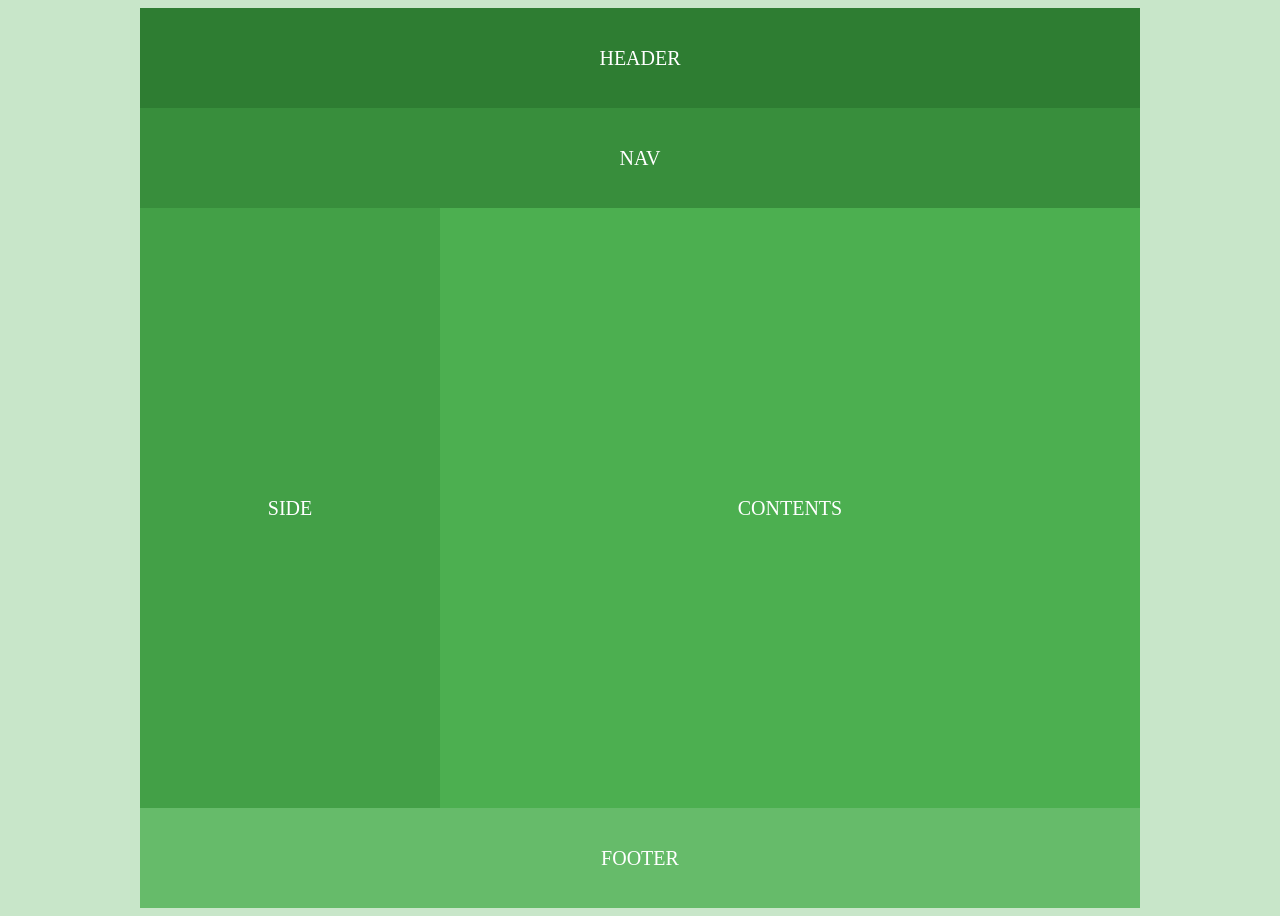
<file: 0426/01.layout01.html>
<!DOCTYPE html>
<html lang="ko">
<head>
    <meta charset="UTF-8">
    <title>Document</title>
    <style>
        body {background: #c8e6c9;}
        #wrap {width: 1000px; height: 900px; margin: 0 auto; font-size:20px; color:#fff;
            text-align: center; text-transform: uppercase;}
        #header { width: 1000px; height: 100px; line-height: 100px; background: #2e7d32;}
        #nav {width: 1000px; height: 100px; line-height: 100px; background: #388e3c;}
        #side {float: left; width: 300px; height: 600px; line-height: 600px; background: #43a047;}
        #contents {float: left; width: 700px; height: 600px; line-height: 600px; background: #4caf50;}
        #footer {float: left; width: 1000px; height: 100px; line-height: 100px; background-color: #66bb6a;}
    </style>
</head>
<body>
    <div id="wrap">
        <div id="header">header</div>
        <div id="nav">nav</div>
        <div id="side">side</div>
        <div id="contents">contents</div>
        <div id="footer">footer</div>
    </div>
</body>
</html>
</file>
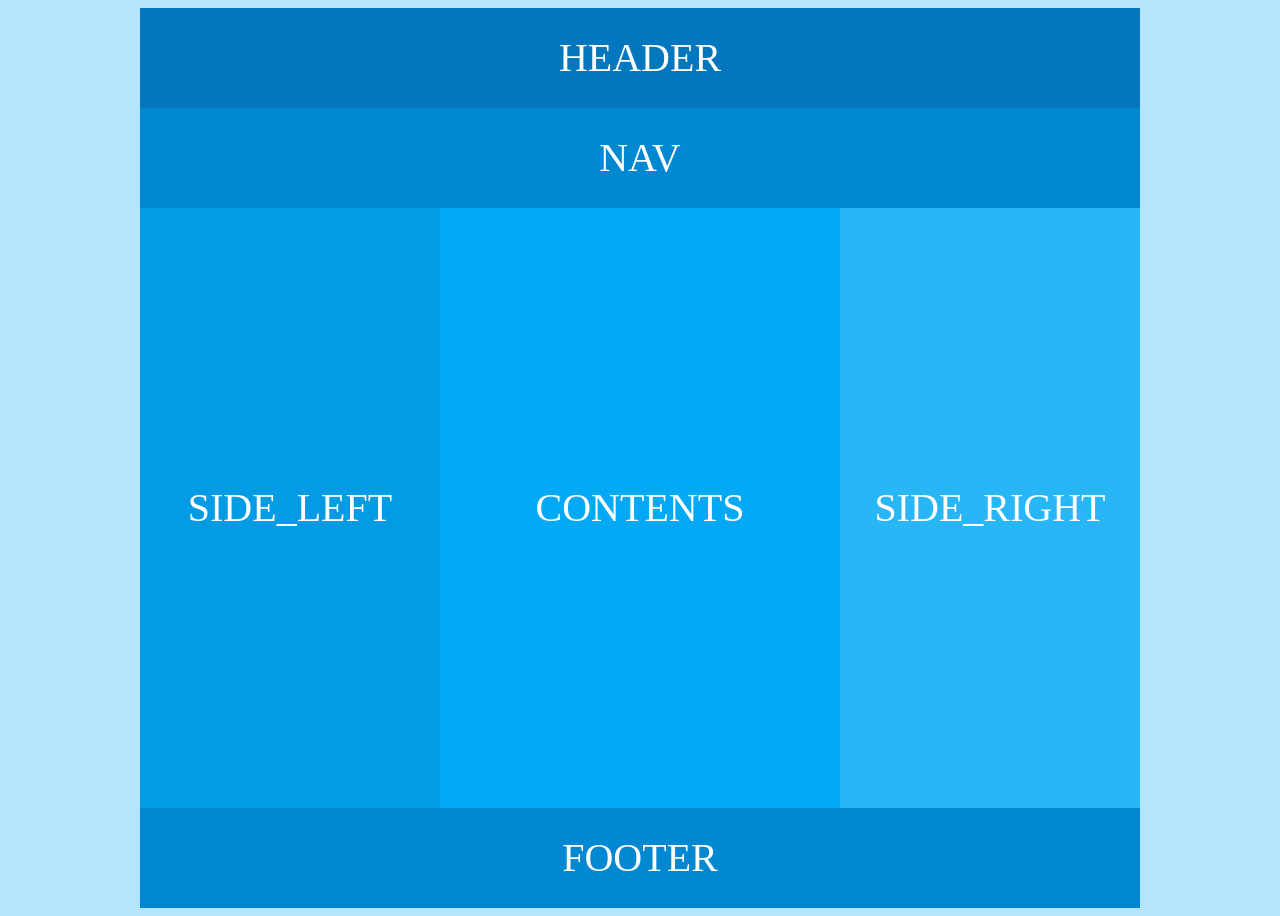
<file: 0426/02.layout02.html>
<!DOCTYPE html>
<html lang="ko">
<head>
    <meta charset="UTF-8">
    <title>Layout2</title>
    <style>
        body{background: #b3e5fc;}
        #wrap{ width: 1000px; height: 900px; margin: 0 auto; font-size: 40px; color: #ffff;
            text-align: center; text-transform: uppercase;}
        #header{width: 1000px; height: 100px; line-height: 100px; background: #0277bd;}
        #nav{width: 1000px; height: 100px; line-height: 100px; background: #0288d1;}
        #side_left{float: left; width: 300px; height: 600px; line-height: 600px; background-color: #039be4;}
        #contents{float: left; width: 400px; height: 600px; line-height: 600px; background: #03a9f4;}
        #side_right{float: left; width: 300px; height: 600px; line-height: 600px; background: #29b6f6;}
        #footer{clear: both; width: 1000px; height: 100px; line-height: 100px; background: #0288d1;}
    </style>
</head>

<body>
    <div id="wrap">
        <div id="header">header</div>
        <div id="nav">nav</div>
        <div id="side_left">side_left</div>
        <div id="contents">contents</div>
        <div id="side_right">side_right</div>
        <div id="footer">footer</div>
    </div>
</body>
</html>
</file>
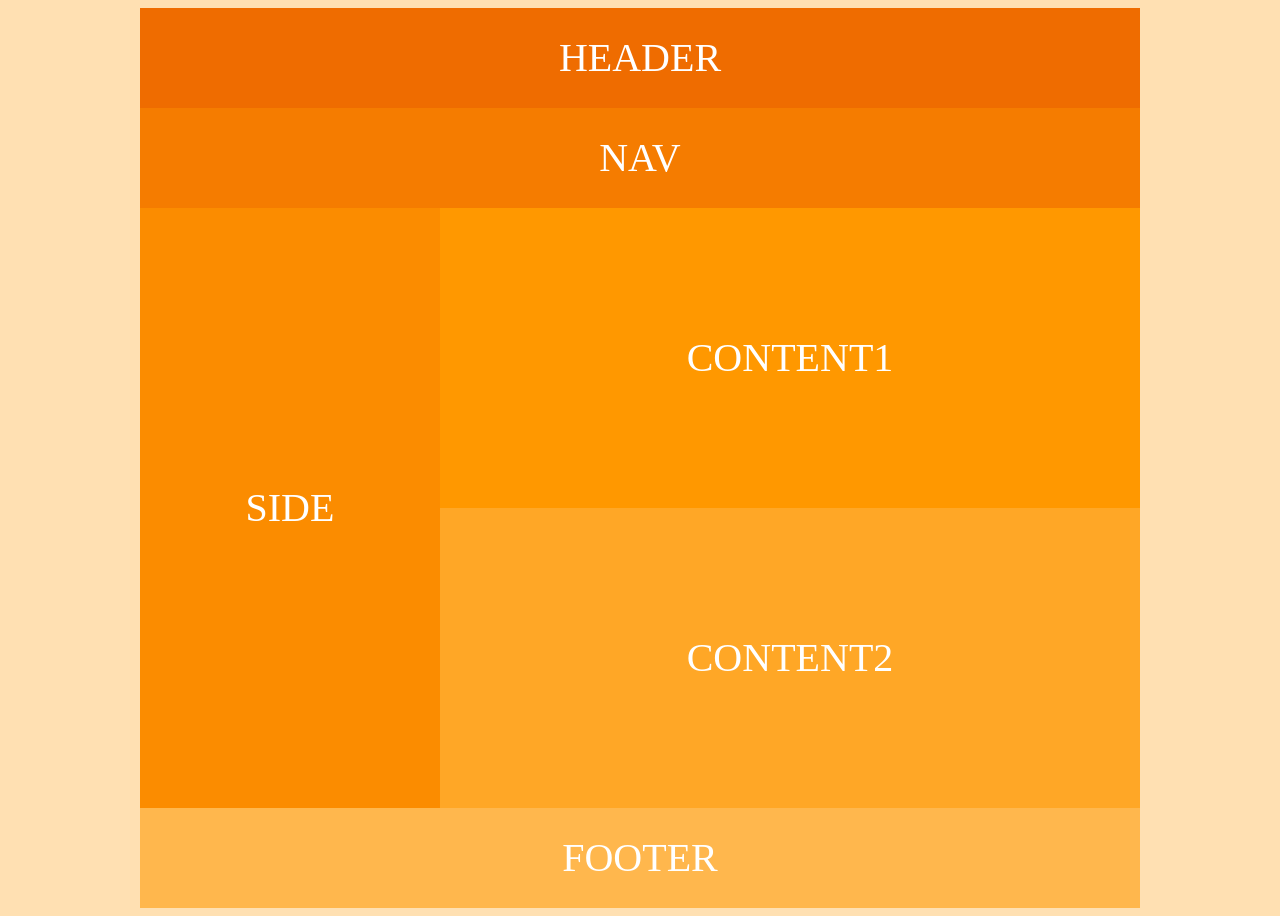
<file: 0426/04.layout04.html>
<!DOCTYPE html>
<html lang="ko">
<head>
    <meta charset="UTF-8">
    <title>Document</title>
    <style>
        body{background-color: #ffe0b2;}
        .wrap{width: 1000px;height: 900px;margin: 0 auto; font-size: 40px; color: #fff;
        text-align: center; text-transform: uppercase;}
        #header{width: 1000px; height: 100px;line-height: 100px; background: #ef6c00;}
        #nav{width: 1000px;height: 100px; line-height: 100px; background: #f57c00;}
        #side{float: left; width: 300px; height: 600px; line-height: 600px; background: #fb8c00;}
        #content1{float: left; width: 700px; height: 300px; line-height: 300px; background: #ff9800;}
        #content2{float: left; width: 700px; height: 300px; line-height: 300px; background: #ffa726;}
        #footer{clear:both; width: 1000px;height: 100px; line-height: 100px; background: #ffb74d;}
    </style>
</head>
<body>
    <div class="wrap">
        <div id="header">header</div>
        <div id="nav">nav</div>
        <div id="side">side</div>
        <div id="content1">content1</div>
        <div id="content2">content2</div>
        <div id="footer">footer</div>
    </div>
</body>
</html>
</file>
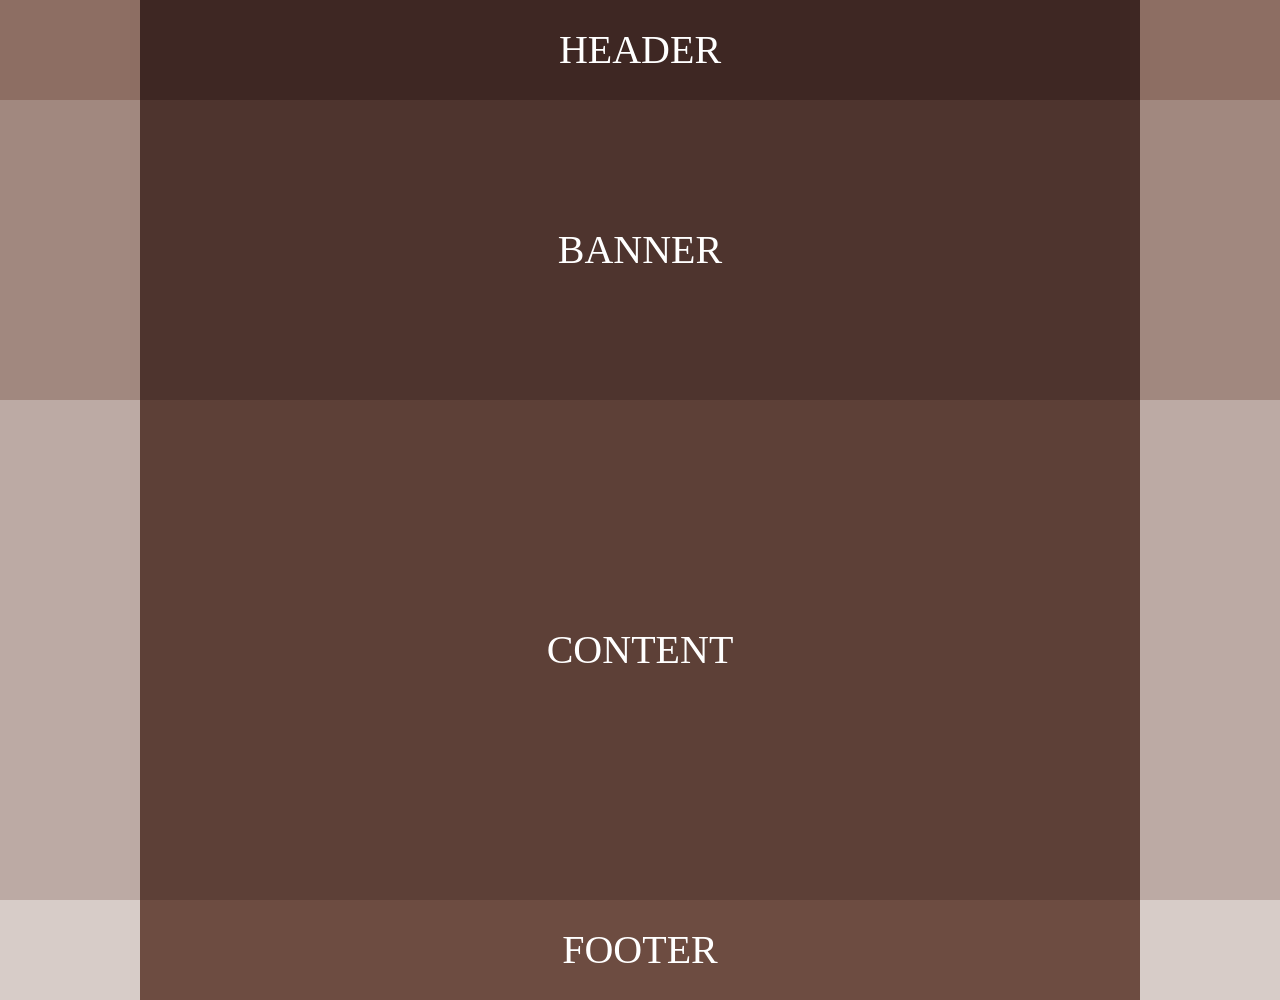
<file: 0426/05.layout05.html>
<!DOCTYPE html>
<html lang="en">
<head>
    <meta charset="UTF-8">
    <title>Document</title>
    <style>
        *{margin: 0; padding: 0;}
        #wrap{font-size: 40px; color: #fff; text-align: center; text-transform: uppercase;}
        #header-wrap{width: 100%; height: 100px; background: #8d6e63;}
        #banner-wrap{width: 100%; height: 300px; background: #a1887f;}
        #content-wrap{width:100%; height: 500px; background: #bcaaa4;}
        #footer-wrap{width: 100%; height: 100px; background: #d7ccc8;}
        
        .header-container{width: 1000px; height: 100px; line-height: 100px; margin:0 auto; background-color: #3e2723;}
        .banner-container{width: 1000px; height: 300px; line-height: 300px;margin:0 auto; background-color: #4e342e;}
        .content-container{width: 1000px; height: 500px; line-height: 500px;margin:0 auto; background-color: #5d4037;}
        .footer-container{width: 1000px; height: 100px;line-height: 100px; margin:0 auto; background-color: #6d4c41;}

    </style>
</head>
<body>
    <div id="wrap">
        <div id="header-wrap">
            <div class="header-container">header</div>
        </div>
        <div id="banner-wrap">
            <div class="banner-container">banner</div>
        </div>
        <div id="content-wrap">
            <div class="content-container">content</div>
        </div>
        <div id="footer-wrap">
            <div class="footer-container">footer</div>
        </div>
    </div>
</body>
</html>
</file>
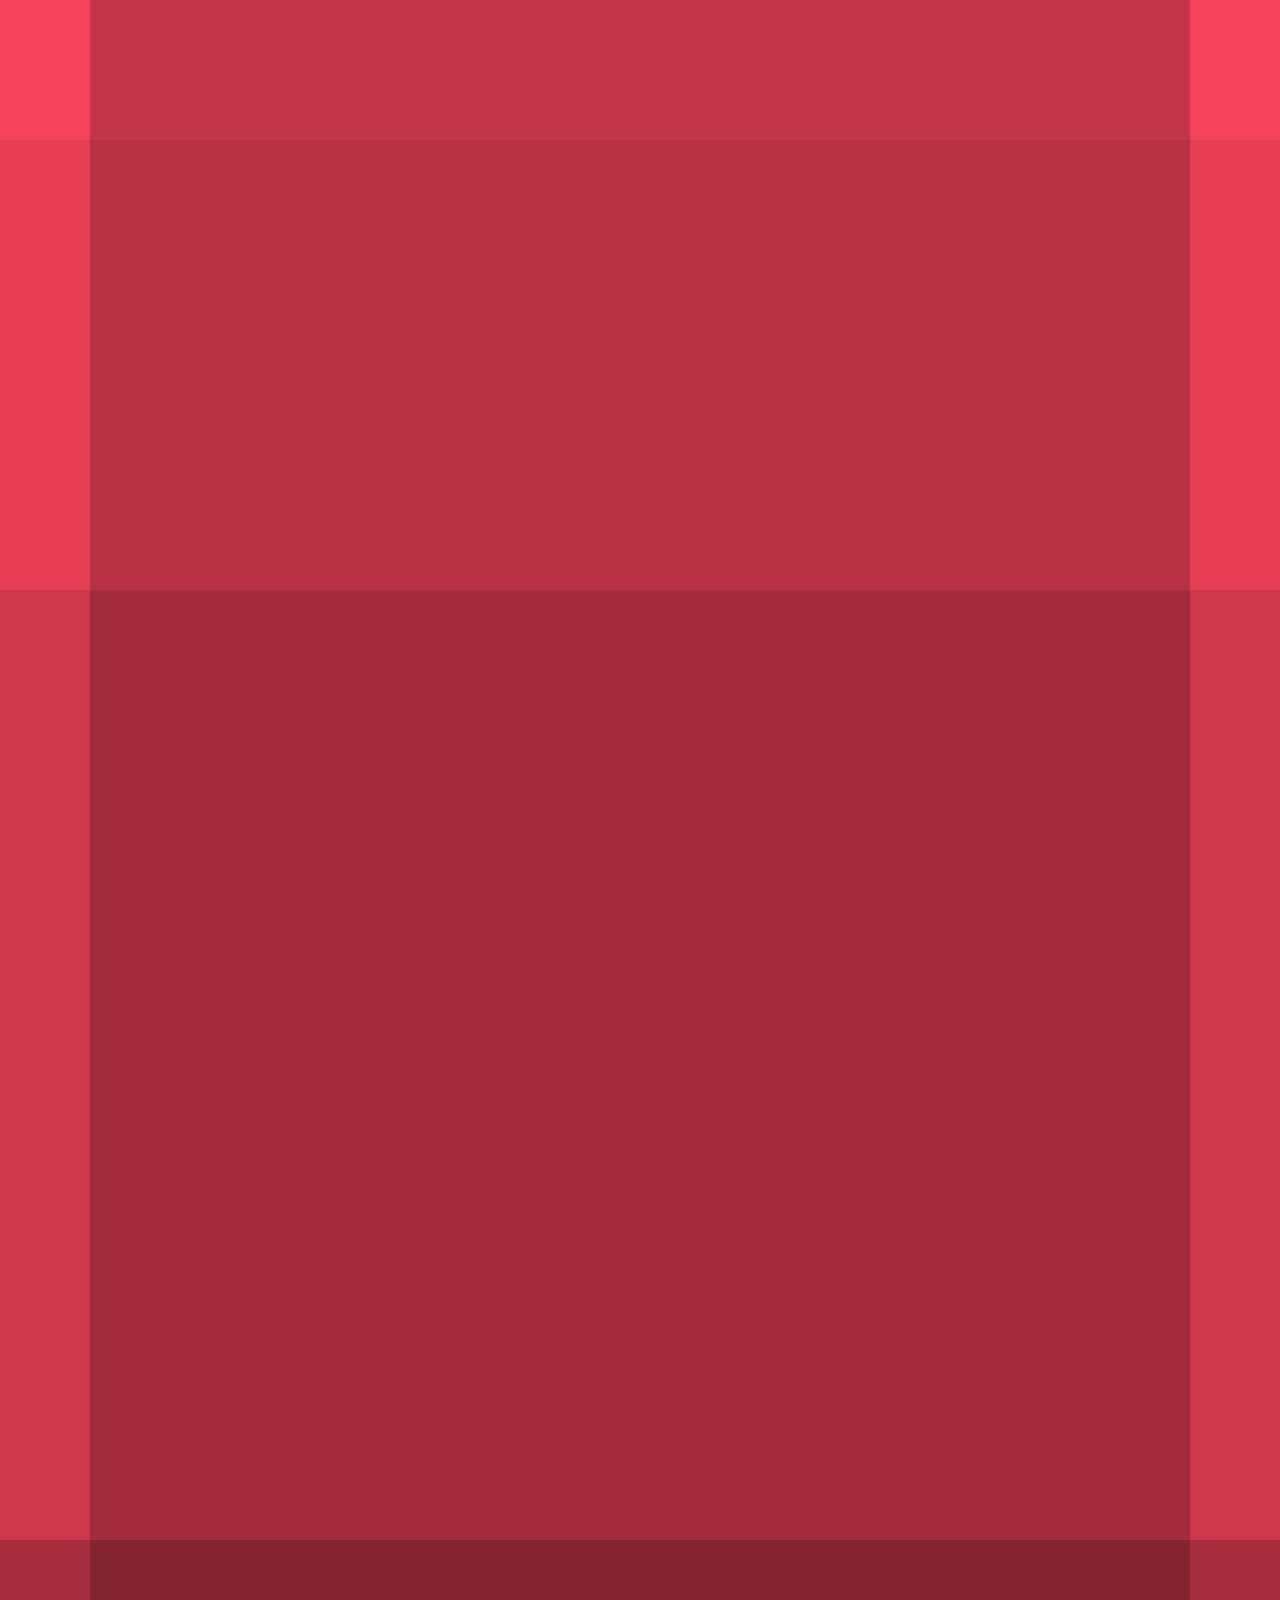
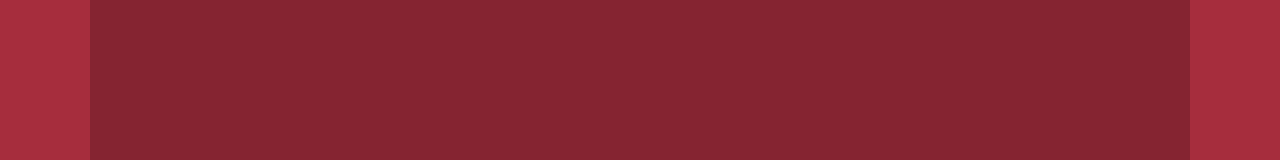
<file: 0426/06.layout06.html>
<!DOCTYPE html>
<html lang="en">
<head>
    <meta charset="UTF-8">
    <title>Document</title>
    <style>
        *{margin: 0; padding: 0;}

        #wrap{text-align: center; font-size: 30px color #fff;}
        #header{width: 100%; height: 140px; background-color:#F5435C;}
        #banner{width: 100%; height: 450px; background-color:#E63E54;}
        #contents{width: 100%; height: 950px; background-color:#CC374B;}
        #footer{width: 100%; height: 220px; background-color:#A62D3D;}
        
        .container{width:1100px; height: inherit; margin:0 auto; background-color: rgba(0, 0, 0, 0.2);}
    </style>
</head>
<body>
    <div id="wrap">
        <div id="header">
            <div class="container"></div>
        </div>
        <div id="banner">
            <div class="container"></div>
        </div>
        <div id="contents">
            <div class="container"></div>
        </div>
        <div id="footer">
            <div class="container"></div>
        </div>
    </div>
</body>
</html>
</file>
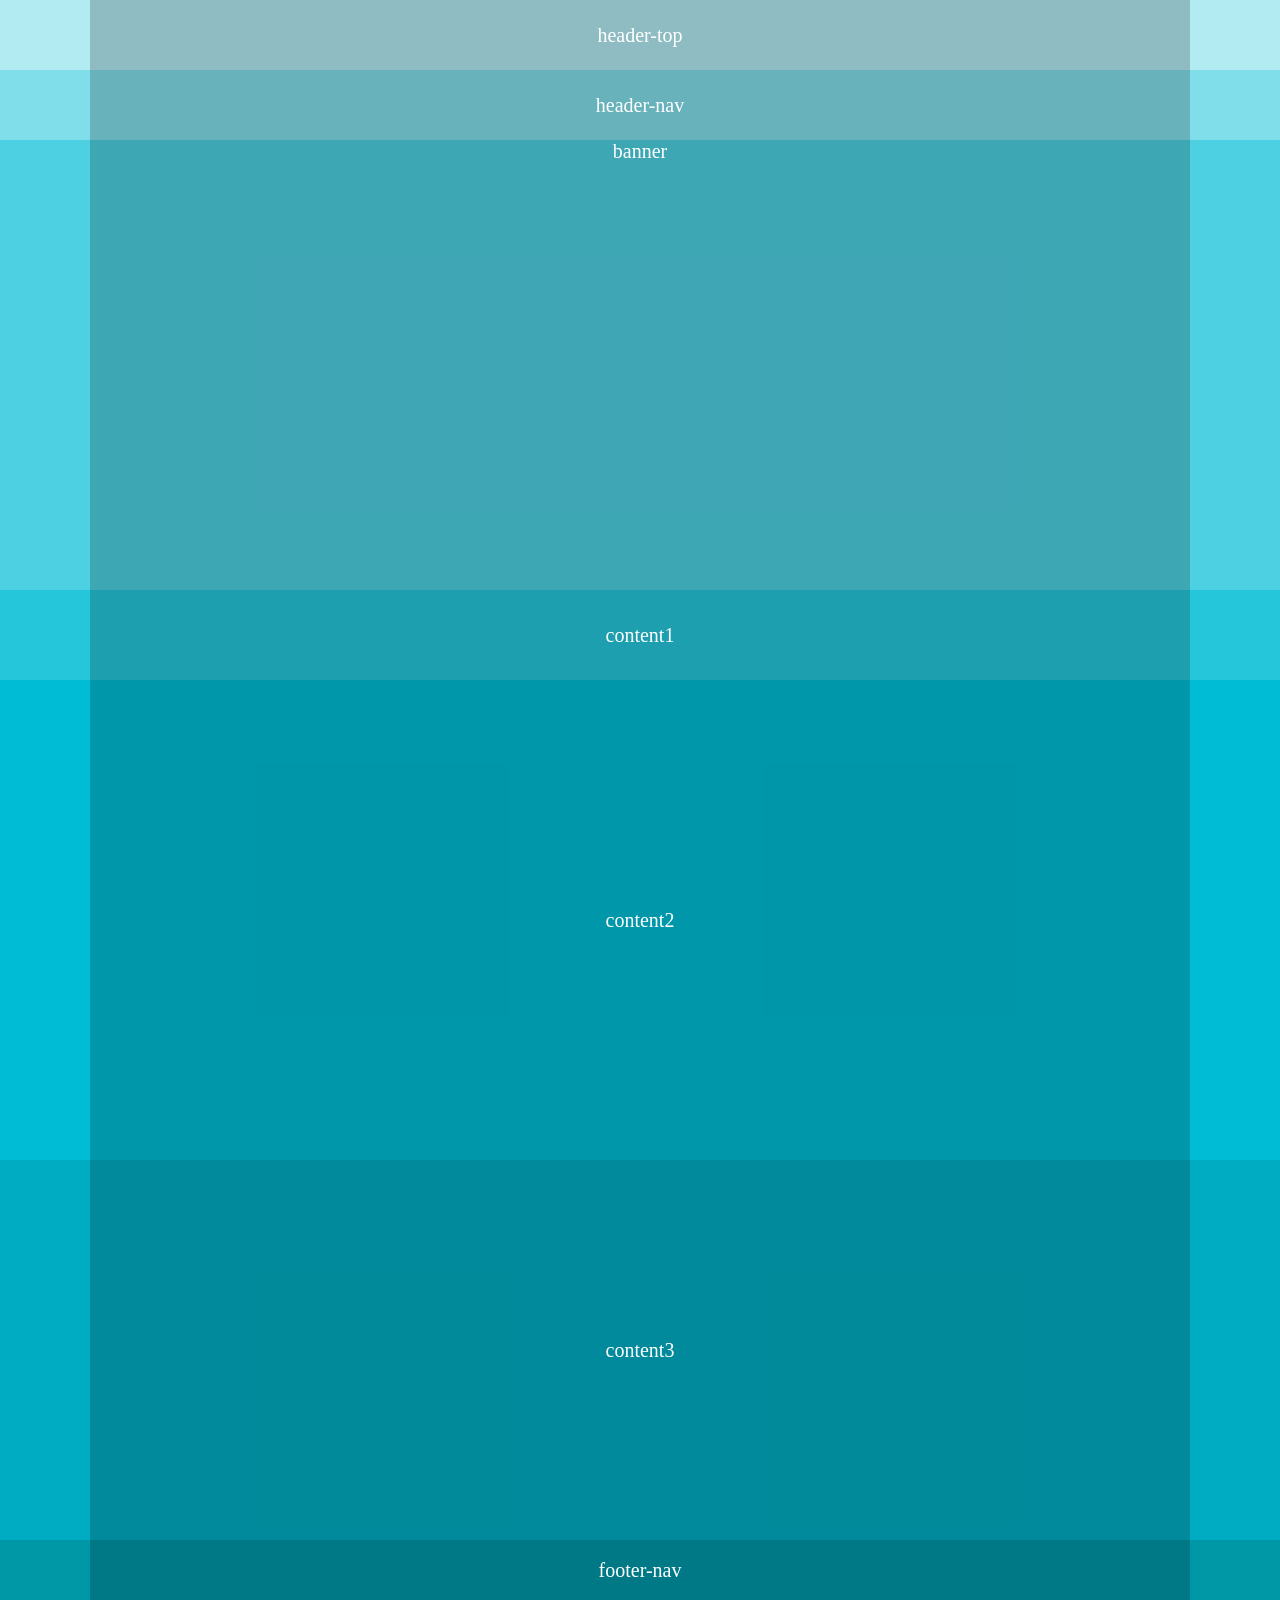
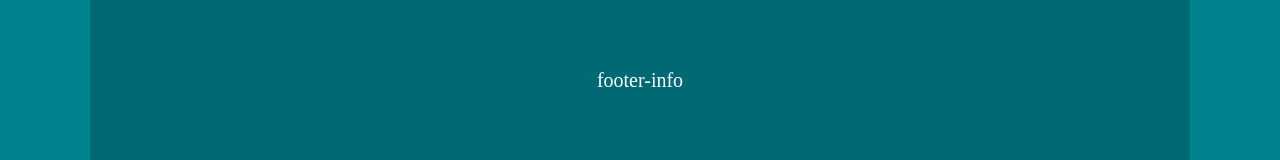
<file: 0426/07.layout07.html>
<!DOCTYPE html>
<html lang="en">
<head>
    <meta charset="UTF-8">
    <title>Document</title>
    <style>
        *{margin: 0; padding: 0;}
        #wrap{font-size: 20px; color: #fff; text-align: center;}
        #header {height: 140px;}
        #banner {height: 450px; background: #4dd0e1;}
        #contents {height: 950px;}
        #footer {height: 220px;}
        
        /*레이아웃*/
        #header-top{height: 70px; line-height: 70px; background: #b2ebf2;}
        #header-nav{height: 70px; line-height: 70px; background: #80deea;}
        #content1{height: 90px; line-height: 90px; background: #26c6da;}
        #content2{height: 480px; line-height: 480px; background: #00bcd4;}
        #content3{height: 380px; line-height: 380px; background: #00acc1;}
        #footer-nav{height: 60px; line-height: 60px; background: #0097a7;}
        #footer-info{height: 160px; line-height: 160px; background: #00838f;}

        /*컨테이너*/
        .container{width: 1100px; height: inherit; margin: 0 auto; background-color: rgba(0,0,0,0.2);}
    </style>
</head>
<body>
    <div id="wrap">
        <div id="header">
            <div id="header-top">
                <div class="container">header-top</div>
            </div>
            <div id="header-nav">
                <div class="container">header-nav</div>
            </div>
        </div>
        <div id="banner">
            <div class="container">banner</div>
        </div>
        <div id="contents">
            <div id="content1">
                <div class="container">content1</div>
            </div>
            <div id="content2">
                <div class="container">content2</div>
            </div>
            <div id="content3">
                <div class="container">content3</div>
            </div>
        </div>
        <div id="footer">
            <div id="footer-nav">
                <div class="container">footer-nav</div>

            </div>
            <div id="footer-info">
                <div class="container">footer-info</div>

            </div>
        </div>
    </div>
</body>
</html>
</file>
